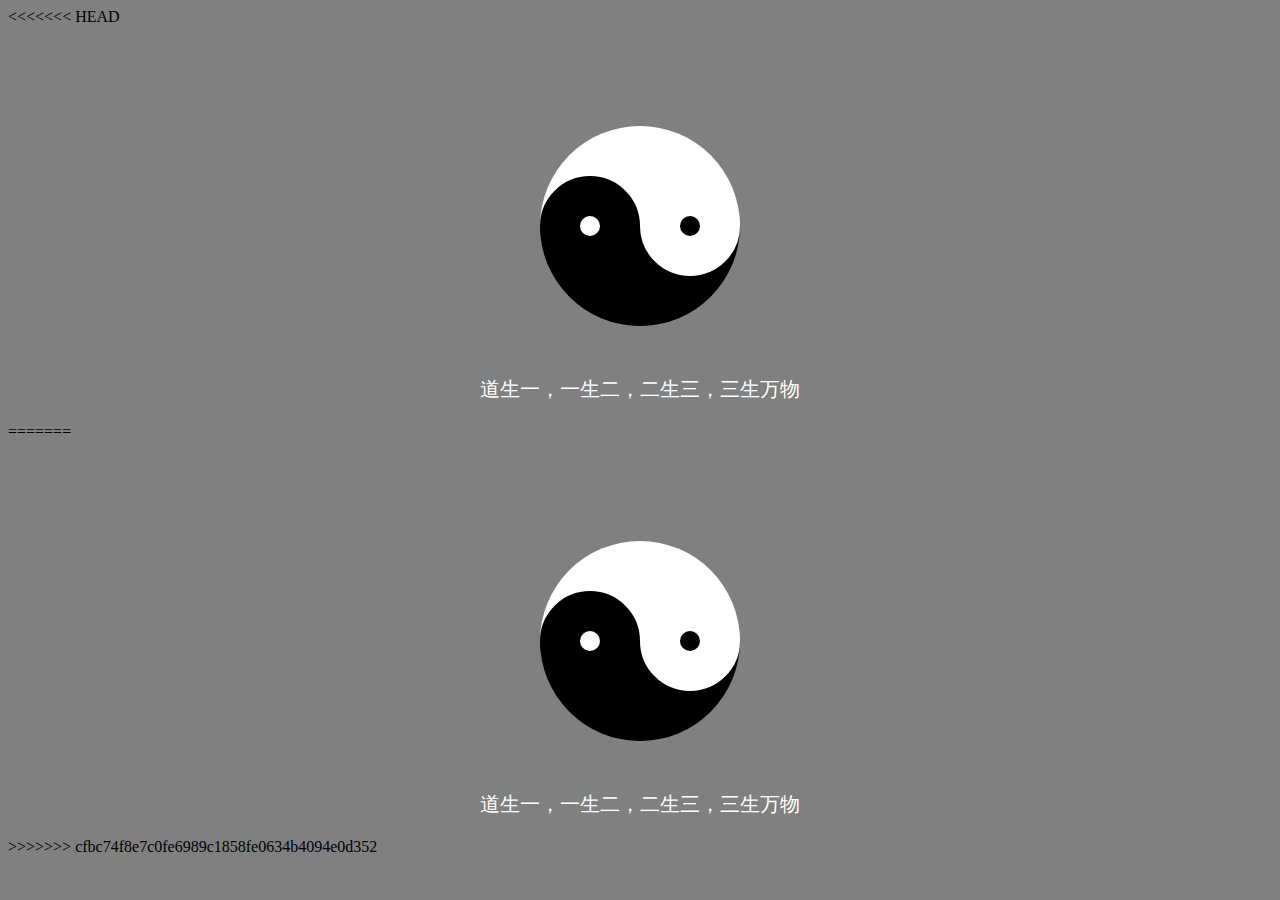
<file: yinyang.html>
<<<<<<< HEAD
<!DOCTYPE html>
<html lang="en">

<head>
    <meta charset="UTF-8">
    <meta name="viewport" content="width=device-width, initial-scale=1.0">
    <title>八卦图</title>
    <style>
        body {
            background-color: grey;
        }
        @keyframes rotate {
            0% {
                transform: rotate(0deg);
            }
            100% {
                transform: rotate(360deg);
            }
        }
        #yinyang {
            position: relative;
            width: 200px;
            height: 200px;
            background: linear-gradient(to bottom, white 0%, white 50%, black 50%, black 100%);
            border-radius: 50%;
            margin: 100px auto 50px;
            animation: rotate 3s linear infinite ;
        }

        #yinyang::before {
            content: '';
            position: absolute;
            left: 0;
            top: 50px;
            display: block;
            width: 20px;
            height: 20px;
            border-radius: 50%;
            background-color: white;
            border: 40px solid black;
        }

        #yinyang::after {
            content: '';
            position: absolute;
            right: 0;
            top: 50px;
            display: block;
            width: 20px;
            height: 20px;
            border-radius: 50%;
            background-color: black;
            border: 40px solid white;
        }
        p {
            text-align: center;
            color: white;
            font-size: 20px;
        }
    </style>
</head>

<body>
    <div id="yinyang"></div>
    <p>道生一，一生二，二生三，三生万物</p>
</body>

=======
<!DOCTYPE html>
<html lang="en">

<head>
    <meta charset="UTF-8">
    <meta name="viewport" content="width=device-width, initial-scale=1.0">
    <title>八卦图</title>
    <style>
        body {
            background-color: grey;
        }
        @keyframes rotate {
            0% {
                transform: rotate(0deg);
            }
            100% {
                transform: rotate(360deg);
            }
        }
        #yinyang {
            position: relative;
            width: 200px;
            height: 200px;
            background: linear-gradient(to bottom, white 0%, white 50%, black 50%, black 100%);
            border-radius: 50%;
            margin: 100px auto 50px;
            animation: rotate 3s linear infinite ;
        }

        #yinyang::before {
            content: '';
            position: absolute;
            left: 0;
            top: 50px;
            display: block;
            width: 20px;
            height: 20px;
            border-radius: 50%;
            background-color: white;
            border: 40px solid black;
        }

        #yinyang::after {
            content: '';
            position: absolute;
            right: 0;
            top: 50px;
            display: block;
            width: 20px;
            height: 20px;
            border-radius: 50%;
            background-color: black;
            border: 40px solid white;
        }
        p {
            text-align: center;
            color: white;
            font-size: 20px;
        }
    </style>
</head>

<body>
    <div id="yinyang"></div>
    <p>道生一，一生二，二生三，三生万物</p>
</body>

>>>>>>> cfbc74f8e7c0fe6989c1858fe0634b4094e0d352
</html>
</file>
